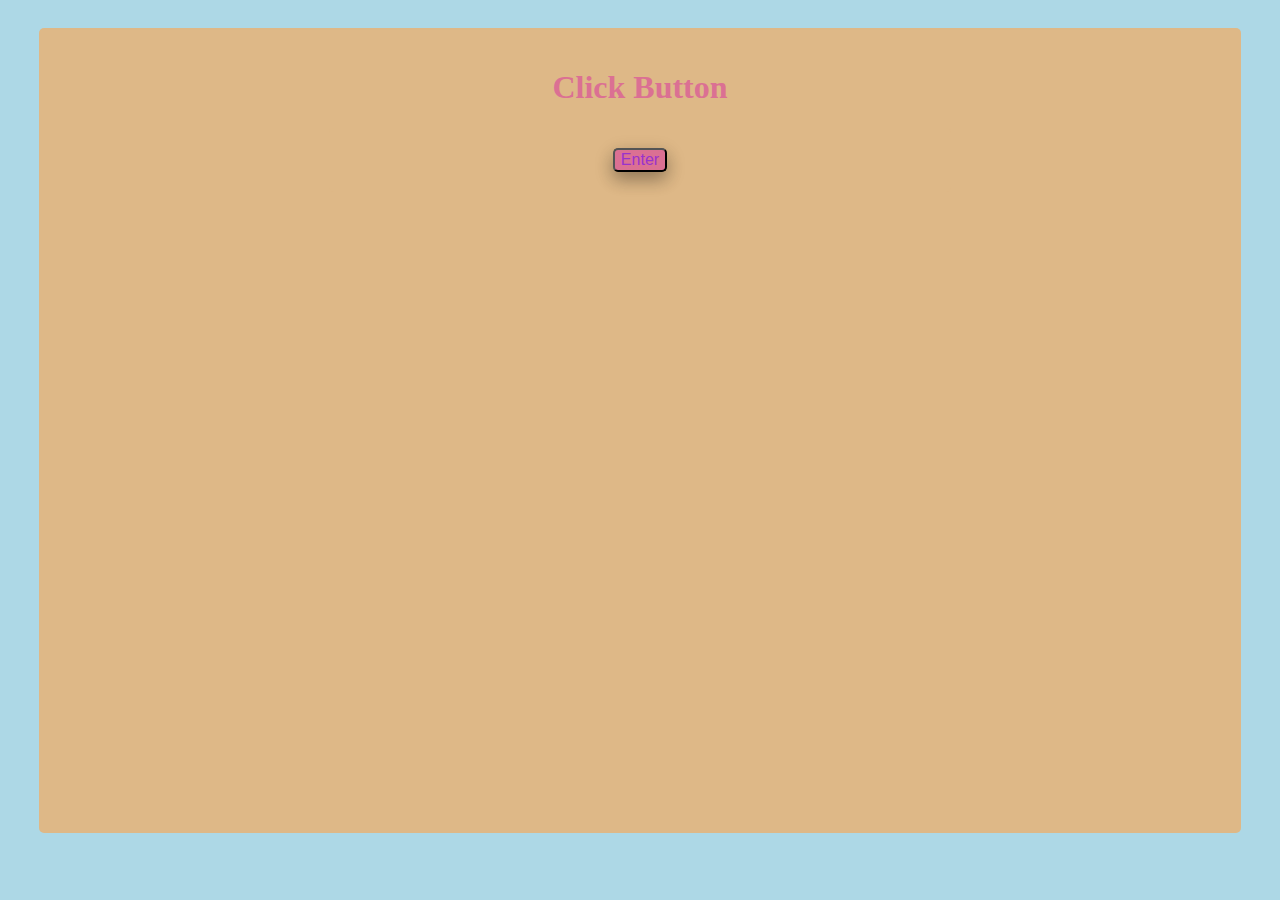
<file: index.html>
<!DOCTYPE html>
<html>
<head>
    <meta charset="UTF-8" />
    <link rel="stylesheet" href="styles.css">
    <title>Login</title>
</head>
<body>
        <div class="container1">
            <h1 id="Header">Click Button</h1>
            <div class="container2">
                <div class="container3">
                        <button class="b" onclick="location.href='McCava.html'">Enter</button>
                </div>
            </div>
        </div>
</body>
</html>
</file>
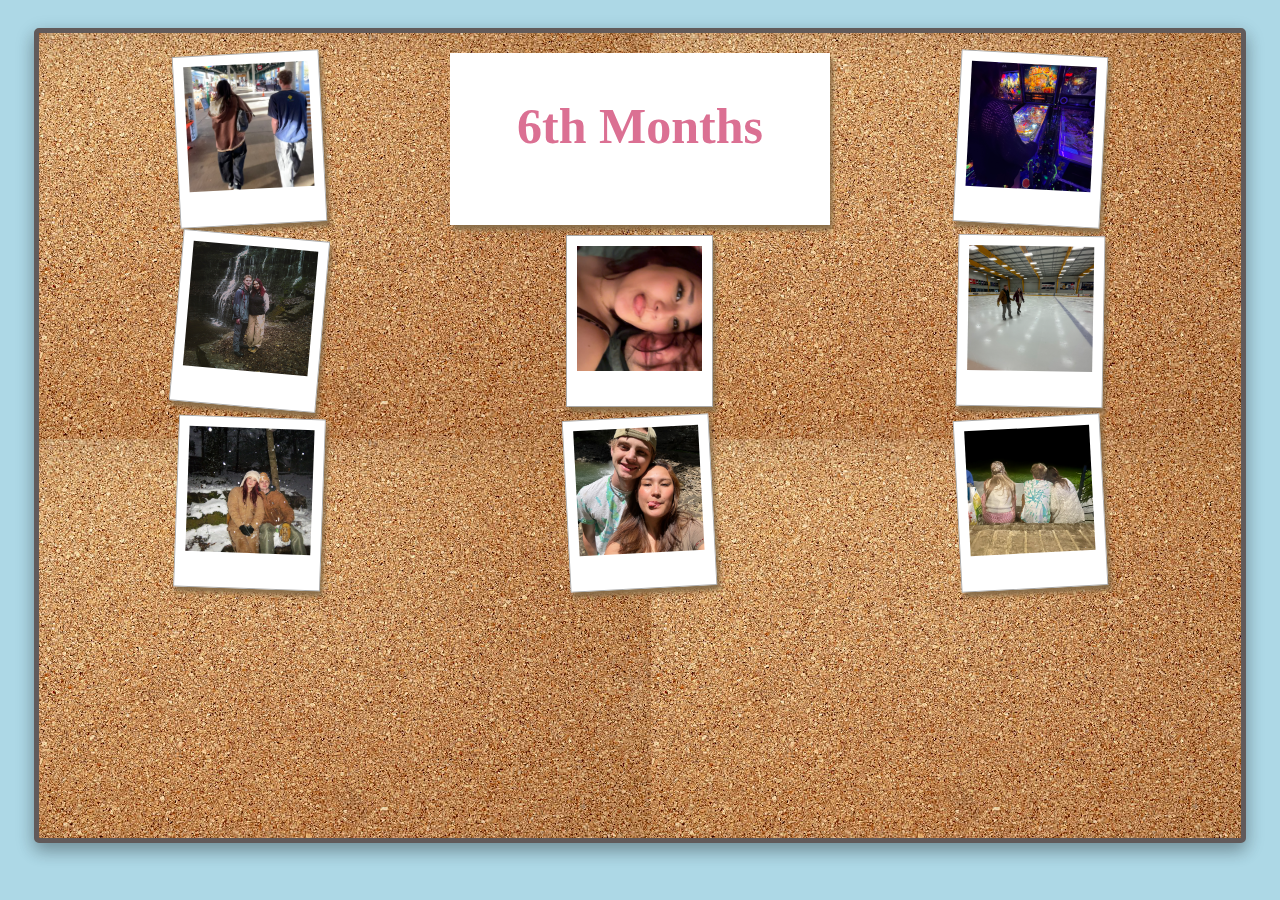
<file: McCava.html>
<!DOCTYPE html> 
<html>
    <head>
        <meta charset="UTF-8" />
        <link rel="stylesheet" href="styles2.css">
        <title>McCade & Ava Anniversary</title>
    </head>
    <body>
        <div class="c1">
            <div class="grid-cont">
                <img id="img1" src="images/firstmeet.jpg"/>
                <div class="title-cell">
                    <h1 class="title"> 6th Months</h1>
                </div>
                <img id="img2" polaroid-caption="1st Date" src="images/firstdate.jpg"/>
                <img id="img3" src="images/firsthike+waterfall.JPEG"/>
                <img id="img4" src="images/bed.JPEG"/>
                <img id="img5" src="images/skate_1.jpg"/>
                <img id="img6" src="images/snowday.JPEG"/>
                <img id="img7" src="images/solo_waterfall_3.jpg"/>
                <img id="img8" src="images/easter.jpg"/>
            </div>
        </div>
    </body>
</html>
</file>
<file: styles.css>
body {
    background-color: lightblue;
    padding: 20px;

}

.b{
    text-align: center;
    /* display: flex; */
    /* justify-content: center; */
    /* align-items: center; */
    /* height: 50%; */
    /* width: 50%; */
    background-color: palevioletred;
    color: darkorchid;
    font-size: 16px;
    border-radius: 5px;
    box-shadow: 0 8px 16px 0 rgba(0,0,0,0.2), 0 6px 20px 0 rgba(0,0,0,0.19);
    transition-duration: 0.4s;
    
}

.container3 {
    display: flex;
    justify-content: center;
    align-items: center;
    text-align: center;
    /* height: 50%; */
    /* width: 50%; */
}

.b:hover {
    background-color: darkorchid;
    color: palevioletred;
    border-radius: 8px;
}

#Header {
    color: palevioletred;
    text-align: center;
    
}

.container1 {
    background-color: burlywood;
    margin: auto;
    width: 95%;
    height: 85vh;
    padding: 20px;
    border-radius: 5px;
}

.container2 { 
    background-color:burlywood;
    margin: auto;
    width: 50%;
    padding: 20px;
    border-radius: 5px;
}
</file>
<file: styles2.css>
body {
    background-color: lightblue;
    padding: 20px;

}

.c1 {
    background-color: burlywood;
    background-image: url(images/cork.jpg);
    margin: auto;
    width: 95%;
    height: 85vh;
    padding: 20px;
    border-radius: 5px;
    border: 5px solid rgb(97, 90, 90);
    /* outline: 2px solid black; */
    box-shadow: 0 8px 16px 0 rgba(0,0,0,0.2), 0 6px 20px 0 rgba(0,0,0,0.19);
}

.grid-cont {
    display: grid;
    position: relative;
    grid-template-rows: repeat(3, 1fr); /*1fr 1fr 1fr;*/
    grid-template-columns: repeat(3, 1fr) ; /*1fr 1fr 1fr;*/
    grid-template-areas: 
        "img1 empty img2"
        "img3 img4 img5"
        "img6 img7 img8"
    ;
    gap: 10px;
}

.grid-cont img {
    display: flex;
    margin: auto;
    justify-content: center;
    width: 125px;
    height: 125px;
    object-fit: cover;
}

.title-cell {
    background-color: white;
    padding: 10px 10px 35px 10px;
    box-shadow: 2.5px 5px 5px rgb(137, 110, 74);
    grid-area: empty;
}

.title {
    display: flex;
    /* margin: 25px; */
    /* height: 100px; */
    justify-content: center;
    font-size: 50px;
    font: larger;
    color: palevioletred;
}

#img1 { 
    border: 1px solid darkgrey;
    background-color: white;
    padding: 10px 10px 35px 10px;
    box-shadow: 2.5px 5px 5px rgb(137, 110, 74);
    left: 100px;
    top: 100px;
    transform: rotate(-3deg);
    -ms-transform: rotate(-3deg);
    -webkit-transform: rotate(-3deg);
}


#img2 {
    border: 1px solid darkgrey;
    background-color: white;
    padding: 10px 10px 35px 10px;
    box-shadow: 2.5px 5px 5px rgb(137, 110, 74);
    left: 100px;
    top: 100px;
    transform: rotate(3deg);
    -ms-transform: rotate(3deg);
    -webkit-transform: rotate(3deg);
}

#img3 {
    border: 1px solid darkgrey;
    background-color: white;
    padding: 10px 10px 35px 10px;
    box-shadow: 2.5px 5px 5px rgb(137, 110, 74);
    left: 100px;
    top: 100px;
    transform: rotate(5deg);
    -ms-transform: rotate(5deg);
    -webkit-transform: rotate(5deg);
}

#img4 {
    border: 1px solid darkgrey;
    background-color: white;
    padding: 10px 10px 35px 10px;
    box-shadow: 2.5px 5px 5px rgb(137, 110, 74);
}

#img5 {
    border: 1px solid darkgrey;
    background-color: white;
    padding: 10px 10px 35px 10px;
    box-shadow: 2.5px 5px 5px  rgb(137, 110, 74);
    left: 100px;
    top: 100px;
    transform: rotate(1deg);
    -ms-transform: rotate(1deg);
    -webkit-transform: rotate(1deg);
}

#img6 {
    border: 1px solid darkgrey;
    background-color: white;
    padding: 10px 10px 35px 10px;
    box-shadow: 2.5px 5px 5px rgb(137, 110, 74);
    left: 100px;
    top: 100px;
    transform: rotate(2deg);
    -ms-transform: rotate(2deg);
    -webkit-transform: rotate(2deg);
}

#img7 {
    border: 1px solid darkgrey;
    background-color: white;
    padding: 10px 10px 35px 10px;
    box-shadow: 2.5px 5px 5px rgb(137, 110, 74);
    left: 100px;
    top: 100px;
    transform: rotate(-3deg);
    -ms-transform: rotate(-3deg);
    -webkit-transform: rotate(-3deg);
}

#img8 {
    border: 1px solid darkgrey;
    background-color: white;
    padding: 10px 10px 35px 10px;
    box-shadow: 2.5px 5px 5px rgb(137, 110, 74);
    left: 100px;
    top: 100px;
    transform: rotate(-3deg);
    -ms-transform: rotate(-3deg);
    -webkit-transform: rotate(-3deg);
}
</file>
